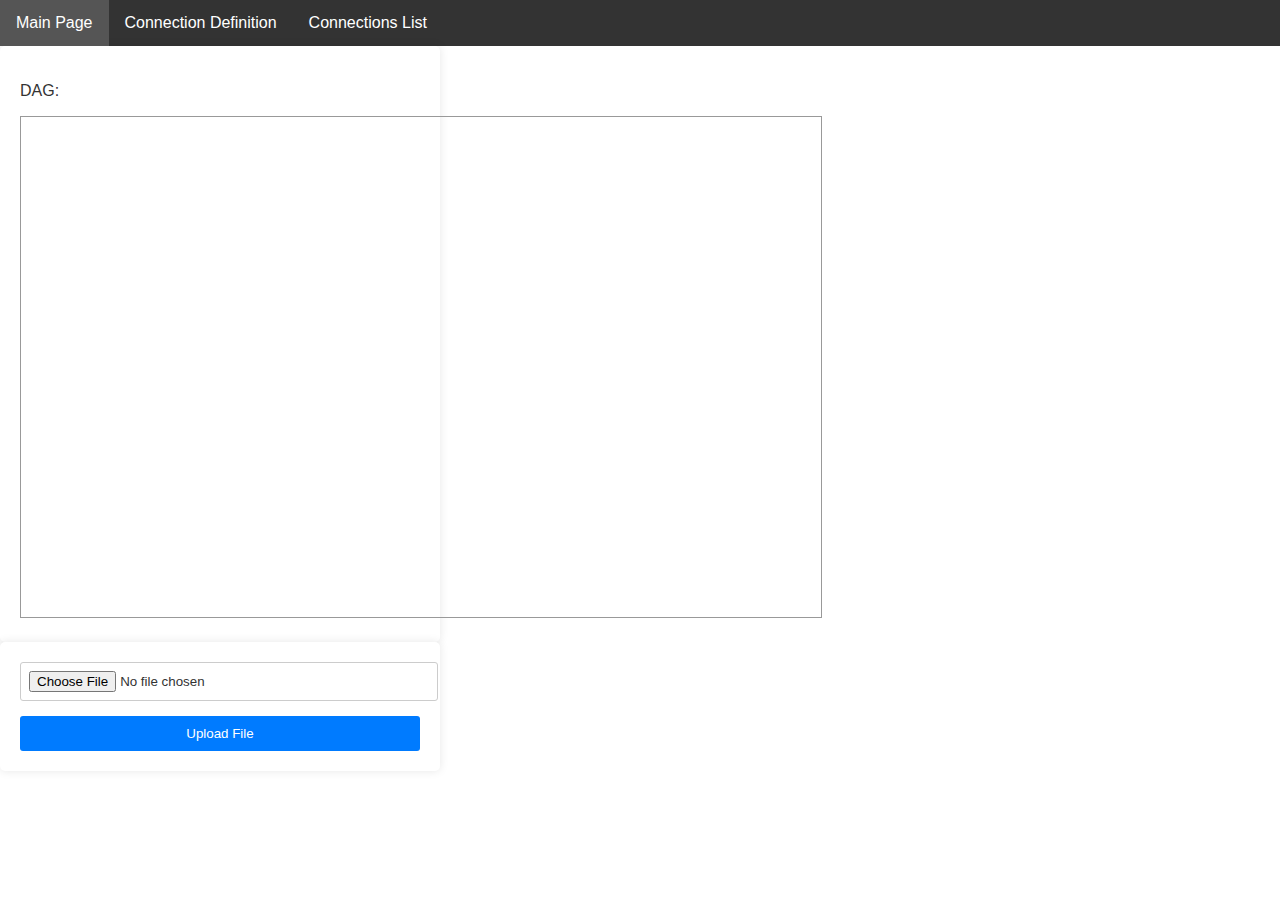
<file: index.html>
<!doctype html>
<html class="no-js">

<head>
    <meta charset="utf-8">
    <meta http-equiv="X-UA-Compatible" content="IE=edge">
    <title>DataFlow</title>
    <meta name="description" content="">
    <meta name="viewport" content="width=device-width">
    <link rel="stylesheet" href="styles/main.css">
    <style>
        .container {
          background-color: #fff;
          border-radius: 5px;
          box-shadow: 0px 0px 10px rgba(0, 0, 0, 0.1);
          padding: 20px;
          width: 400px;
        }
    
        h2 {
          text-align: center;
          margin-bottom: 20px;
        }
    
        label {
          display: block;
          font-weight: bold;
          margin-bottom: 10px;
        }
    
        input[type="file"] {
          display: block;
          margin-bottom: 15px;
          border: 1px solid #ccc;
          border-radius: 3px;
          padding: 8px;
          width: 100%;
        }
    
        button {
          background-color: #007bff;
          border: none;
          border-radius: 3px;
          color: #fff;
          padding: 10px 15px;
          cursor: pointer;
          width: 100%;
        }
    
        button:hover {
          background-color: #0056b3;
        }
    
        .link {
          stroke: #999;
          stroke-opacity: 0.6;
        }
        
        ul {
          margin: 0;
          padding: 0;
        }
    
        .navbar {
          list-style: none;
          background-color: #333;
          overflow: hidden;
        }
    
        .navbar li {
          float: left;
        }
    
        .navbar li a {
          display: block;
          color: white;
          text-align: center;
          padding: 14px 16px;
          text-decoration: none;
        }
    
        .navbar li a:hover {
          background-color: #555;
        }
    </style>
</head>

<body>
    <header>
        <nav>
            <ul class="navbar">
                <li><a href="index.html">Main Page</a></li>
                <li><a href="DatabaseConnectionDefinition.html">Connection Definition</a></li>
                <li><a href="DatabaseLists.html">Connections List</a></li>
            </ul>
        </nav>
    </header>

    <div id="dag" class="container">
        <p>DAG: <span id="dag-name"></span></p>
        <svg height="100px">
            <g transform="translate(20, 20)" />
        </svg>
    </div>
    <script src="scripts/vendor/jquery-1.10.2.js"></script>
    <script src="scripts/vendor/d3.v3.js"></script>
    <script src="scripts/vendor/dagre-d3.js"></script>
    <script src="scripts/main.js"></script>

    <div class="container">
        <form>
            <input type="file" name="file" id="dataFlowFile">
        </form>
        <button id="loader">Upload File</button>
    </div>
    
</body>

</html>
</file>
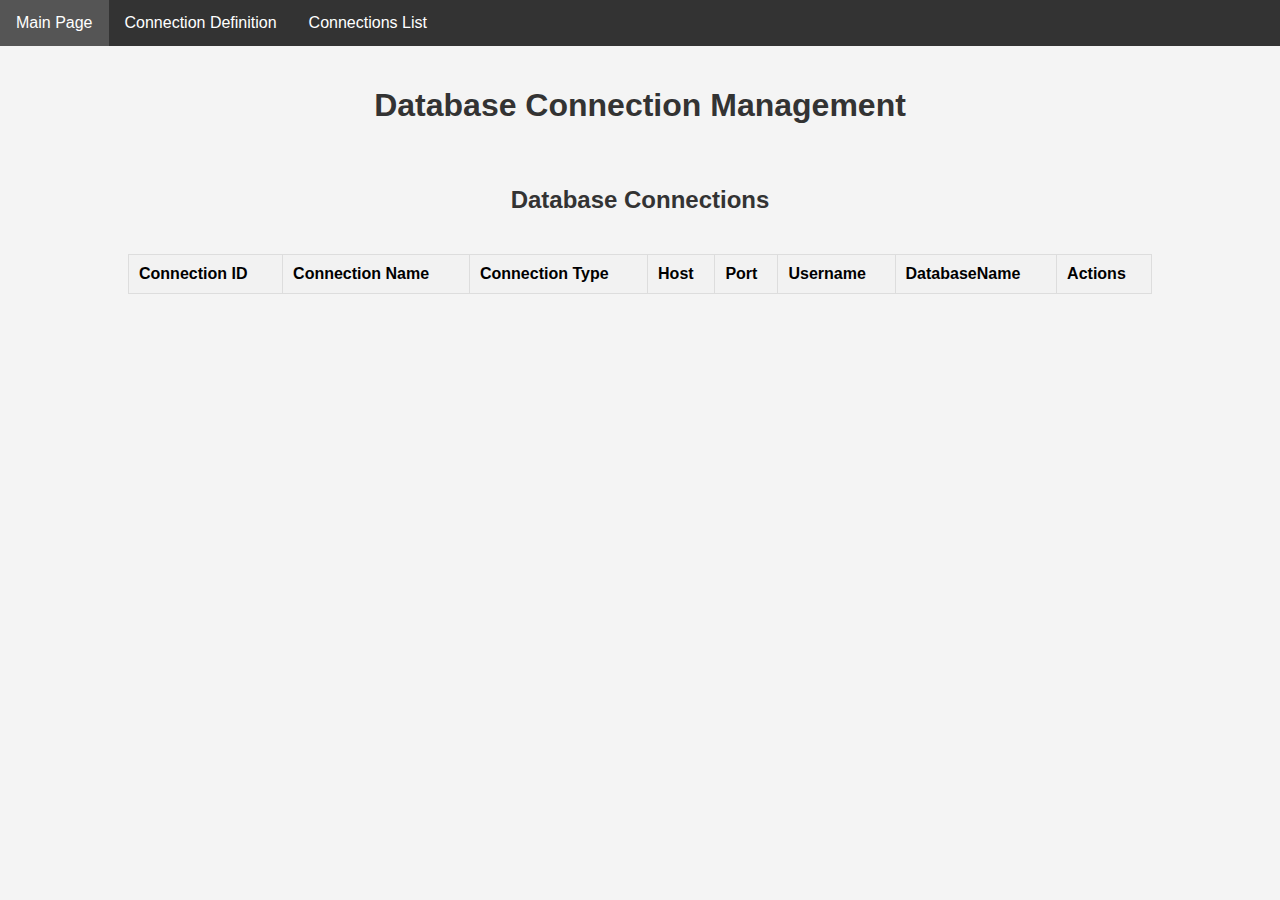
<file: DatabaseLists.html>
<!DOCTYPE html>
<html lang="en">

<head>
    <meta charset="UTF-8">
    <meta name="viewport" content="width=device-width, initial-scale=1.0">
    <title>Database Connection Management</title>
    <style>
        ul {
            margin: 0;
            padding: 0;
        }

        .navbar {
            list-style: none;
            background-color: #333;
            overflow: hidden;
        }

        .navbar li {
            float: left;
        }

        .navbar li a {
            display: block;
            color: white;
            text-align: center;
            padding: 14px 16px;
            text-decoration: none;
        }

        .navbar li a:hover {
            background-color: #555;
        }

        body {
            font-family: Arial, sans-serif;
            background-color: #f4f4f4;
            margin: 0;
            padding: 0;
        }

        h1,
        h2 {
            text-align: center;
            padding: 20px;
            color: #333;
        }

        table {
            width: 80%;
            margin: 20px auto;
            border-collapse: collapse;
        }

        table,
        th,
        td {
            border: 1px solid #ddd;
        }

        th,
        td {
            padding: 10px;
            text-align: left;
        }

        th {
            background-color: #f2f2f2;
        }

        button {
            background-color: #007bff;
            color: white;
            border: none;
            padding: 5px 10px;
            border-radius: 4px;
            cursor: pointer;
        }

        button:hover {
            background-color: #0056b3;
        }

        .test-button {
            background-color: #28a745;
        }

        .delete-button {
            background-color: #dc3545;
        }
    </style>
</head>

<body>
    <header>
        <nav>
            <ul class="navbar">
                <li><a href="index.html">Main Page</a></li>
                <li><a href="DatabaseConnectionDefinition.html">Connection Definition</a></li>
                <li><a href="DatabaseLists.html">Connections List</a></li>
            </ul>
        </nav>
    </header>

    <h1>Database Connection Management</h1>

    <h2>Database Connections</h2>
    <table id="connectionsTable">
        <thead>
            <tr>
                <th>Connection ID</th>
                <th>Connection Name</th>
                <th>Connection Type</th>
                <th>Host</th>
                <th>Port</th>
                <th>Username</th>
                <th>DatabaseName</th>
                <th>Actions</th>
            </tr>
        </thead>
        <tbody id="ConnectionsBody">
        </tbody>
    </table>

    <script>
        function fetchConnectionsList() {
            let tableBody = document.getElementById("ConnectionsBody");
            let url = "http://localhost:5000/DbConnection/Connections"
            fetch(url, { method: 'GET' })
                .then(result => result.json())
                .then(connectionsList => {
                    connectionsList["message"].forEach(connection => {
                        const row = document.createElement("tr");
                        row.setAttribute("connectionId", connection.id)
                        const cell1 = document.createElement("td");
                        const cell2 = document.createElement("td");
                        const cell3 = document.createElement("td");
                        const cell4 = document.createElement("td");
                        const cell5 = document.createElement("td");
                        const cell6 = document.createElement("td");
                        const cell7 = document.createElement("td");
                        const cell8 = document.createElement("td");

                        cell1.textContent = connection.id;
                        cell2.textContent = connection.connectionName;
                        cell3.textContent = connection.dataSourceType;
                        cell4.textContent = connection.host;
                        cell5.textContent = connection.port;
                        cell6.textContent = connection.username;
                        cell7.textContent = connection.databaseName;
                        cell8.innerHTML = `<button id =\"${connection.id}\" onclick=\"deleteConnection(this.id)\"> Delete </button>`
                        row.appendChild(cell1);
                        row.appendChild(cell2);
                        row.appendChild(cell3);
                        row.appendChild(cell4);
                        row.appendChild(cell5);
                        row.appendChild(cell6);
                        row.appendChild(cell7);
                        row.appendChild(cell8);
                        tableBody.appendChild(row);
                    });
                })
                .catch();
        }
        function deleteConnection(rowId) {
            let url = `http://localhost:5000/DbConnection/Connection/${rowId}`;
            let requestOptions = {
                method: 'DELETE',
                headers: {
                    'Content-Type': 'application/json'
                },
            }
            fetch(url, requestOptions)
                .then(Result => Result.json())
                .then(response => {
                    alert(response["message"]);
                    var table = document.getElementById("connectionsTable");
                    for (var i = 0; i < table.rows.length; i++) {
                        var row = table.rows[i];
                        var tagId = row.getAttribute("connectionId");
                        if (rowId === tagId) {
                            row.remove()
                        }
                    }

                })
                .catch();

        }
        fetchConnectionsList();
    </script>
</body>

</html>
</file>
<file: styles/main.css>
body {
    font-family: "Helvetica Neue", Helvetica, Arial, sans-serif;
    color: #333;
    margin: 0;
    padding: 0;
}

.browsehappy {
    margin: 0.2em 0;
    background: #ccc;
    color: #000;
    padding: 0.2em 0;
}

#dag-name {
    font-weight: bold;
}

#dag svg {
    border: 1px solid #999;
    height: 500px;
    width: 800px;
}

#dag text {
    font-weight: 300;
    font-family: "Helvetica Neue", Helvetica, Arial, sans-serf;
    font-size: 14px;
}

#dag rect {
    fill: #fff;
}

#dag .node rect {
    stroke-width: 2px;
    stroke: #333;
    fill: none;
}

#dag .edge rect {
    fill: #fff;
}

#dag .edge path {
    fill: none;
    stroke: #333;
    stroke-width: 1.5px;
}
</file>
